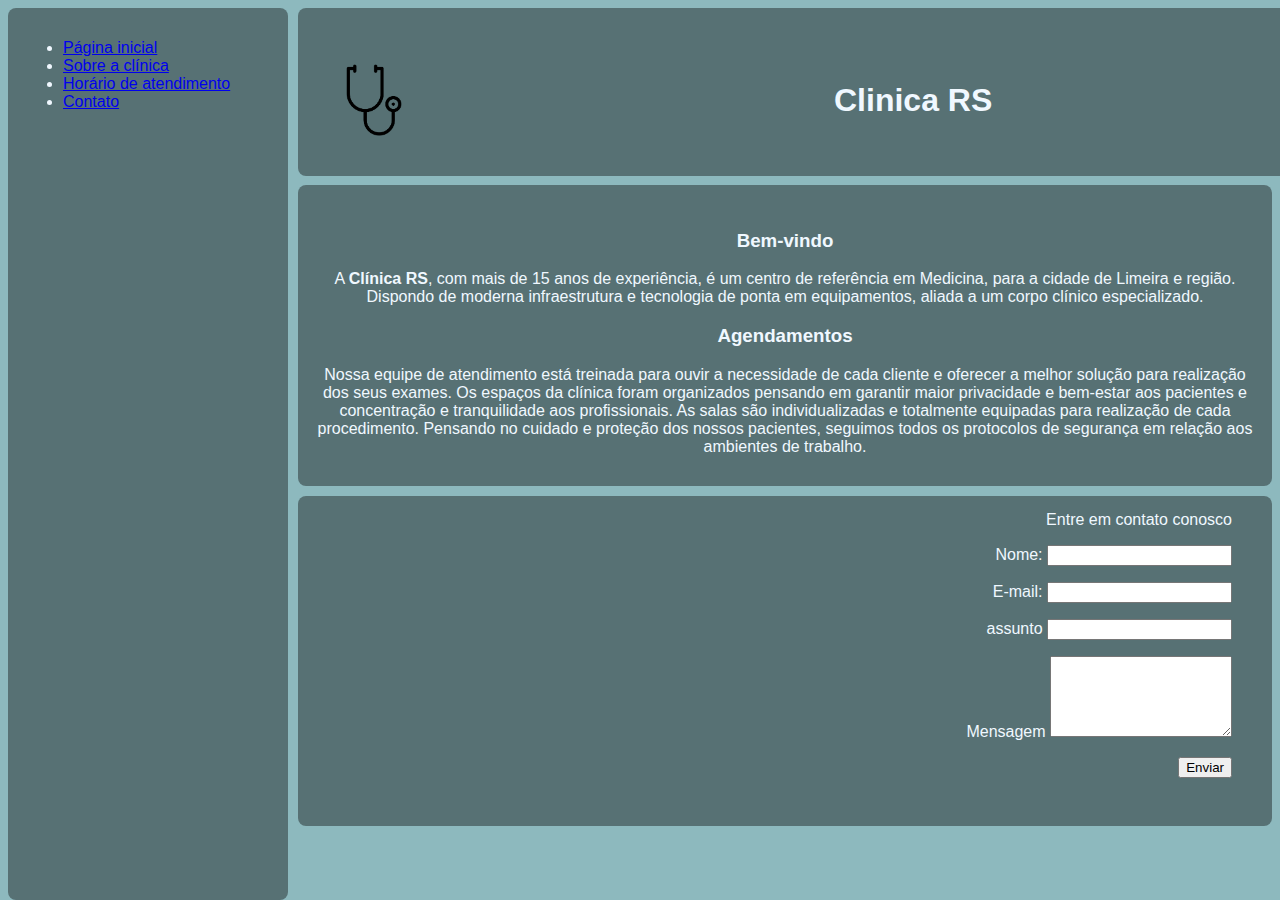
<file: index.html>
<!DOCTYPE html>
<html lang="pt-BR">
<head>
    <meta charset="UTF-8">
    <meta name="viewport" content="width=device-width, initial-scale=1.0">
    <title>Clinica RS</title>
    <link rel="shortcut icon" href="imagens/favicon-circular.png" type="image/x-icon">
    <link rel="stylesheet" href="style.css">
</head>
<body>
    <div class="header">
        <header class="header__navigation">
            <img class="header-img" src="imagens/header-logo.com" alt="logo da clinica">
            <h1 class="header-text">Clinica RS</h1>
        </header>
    </div>

    <div class="menu">
        <nav class="menu__navigation">
            <ul class="menu-ul">
                <li>
                    <a href="index.html">Página inicial</a>
                    
                </li>
                <li>
                    <a href="sobre.html">Sobre a clínica</a>
                </li>
                <li>
                    <a href="atendimento.html">Horário de atendimento</a>
                </li>
                <li>
                    <a href="contato.html">Contato</a>
                </li>
            </ul>
        </nav>
    </div>

    <div class="main-content">
        <div class="content-text">
            <h3 class="content-title">Bem-vindo</h3>
            <p>
                A <strong>Clínica RS</strong>, com mais de 15 anos de experiência, é um centro de referência em Medicina, para a cidade de Limeira e região.
                Dispondo de moderna infraestrutura e tecnologia de ponta em equipamentos, aliada a um corpo clínico especializado.
            </p>

            <h3 class="content-title">Agendamentos</h3>

            <p>
                Nossa equipe de atendimento está treinada para ouvir a necessidade de cada cliente e oferecer a melhor solução para realização dos seus exames.
                Os espaços da clínica foram organizados pensando em garantir maior privacidade e bem-estar aos pacientes e concentração e tranquilidade aos profissionais. As salas são individualizadas e totalmente equipadas para realização de cada procedimento.
                Pensando no cuidado e proteção dos nossos pacientes, seguimos todos os protocolos de segurança em relação aos ambientes de trabalho.
            </p>
        </div>
    </div>

    <footer class="footer">
        <div class="contact">
            Entre em contato conosco
            <form class="contact-form" action="">
                <p>Nome: <input type="text" name="nome" id="nome"></p>
                <p>E-mail: <input type="email" name="email" id="email"> </p>
                <p>assunto <input type="text" name="assunto" id="assunto"></p>
                <p>Mensagem <textarea name="msg" id="msg" cols="20" rows="5"></textarea></p>
                <button>Enviar</button>
            </form>
        </div>
    </footer>
</body>
</html>
</file>
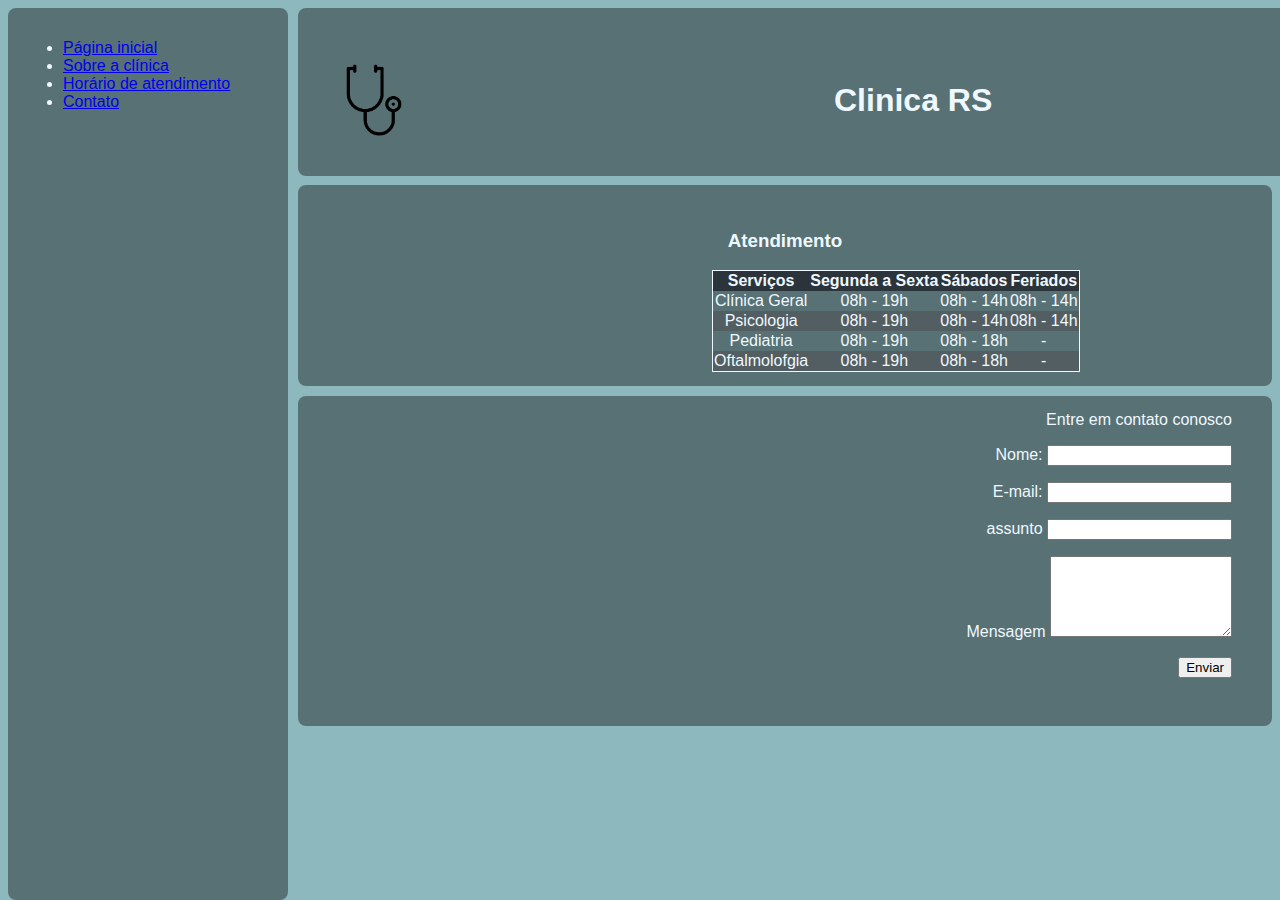
<file: atendimento.html>
<!DOCTYPE html>
<html lang="pt-BR">
<head>
    <meta charset="UTF-8">
    <meta name="viewport" content="width=device-width, initial-scale=1.0">
    <title>Clinica RS</title>
    <link rel="shortcut icon" href="imagens/favicon-circular.png" type="image/x-icon">
    <link rel="stylesheet" href="style.css">
</head>
<body>
    <div class="header">
        <header class="header__navigation">
            <img class="header-img" src="imagens/header-logo.com" alt="logo da clinica">
            <h1 class="header-text">Clinica RS</h1>
        </header>
    </div>

    <div class="menu">
        <nav class="menu__navigation">
            <ul class="menu-ul">
                <li>
                    <a href="index.html">Página inicial</a>
                    
                </li>
                <li>
                    <a href="sobre.html">Sobre a clínica</a>
                </li>
                <li>
                    <a href="atendimento.html">Horário de atendimento</a>
                </li>
                <li>
                    <a href="contato.html">Contato</a>
                </li>
            </ul>
        </nav>
    </div>

    <div class="main-content">
        <div class="content-text">
            <h3 class="content-title">Atendimento</h3>
            <table class="content-tabela" cellspacing="0">
                <thead class="thead">
                    <tr>
                        <th>Serviços</th>
                        <th>Segunda a Sexta</th>
                        <th>Sábados</th>
                        <th>Feriados</th>
                    </tr>
                </thead>
                <tbody>
                    <tr>
                        <td>Clínica Geral</td>
                        <td>08h - 19h</td>
                        <td>08h - 14h</td>
                        <td>08h - 14h</td>
                    </tr>
                    <tr>
                        <td>Psicologia</td>
                        <td>08h - 19h</td>
                        <td>08h - 14h</td>
                        <td>08h - 14h</td>
                    </tr>
                    <tr>
                        <td>Pediatria</td>
                        <td>08h - 19h</td>
                        <td>08h - 18h</td>
                        <td> - </td>
                    </tr>
                    <tr>
                        <td>Oftalmolofgia</td>
                        <td>08h - 19h</td>
                        <td>08h - 18h</td>
                        <td> - </td>
                    </tr>
                </tbody>
            </table>
        </div>
    </div>

    <footer class="footer">
        <div class="contact">
            Entre em contato conosco
            <form class="contact-form" action="">
                <p>Nome: <input type="text" name="nome" id="nome"></p>
                <p>E-mail: <input type="email" name="email" id="email"> </p>
                <p>assunto <input type="text" name="assunto" id="assunto"></p>
                <p>Mensagem <textarea name="msg" id="msg" cols="20" rows="5"></textarea></p>
                <button>Enviar</button>
            </form>
        </div>
    </footer>
</body>
</html>
</file>
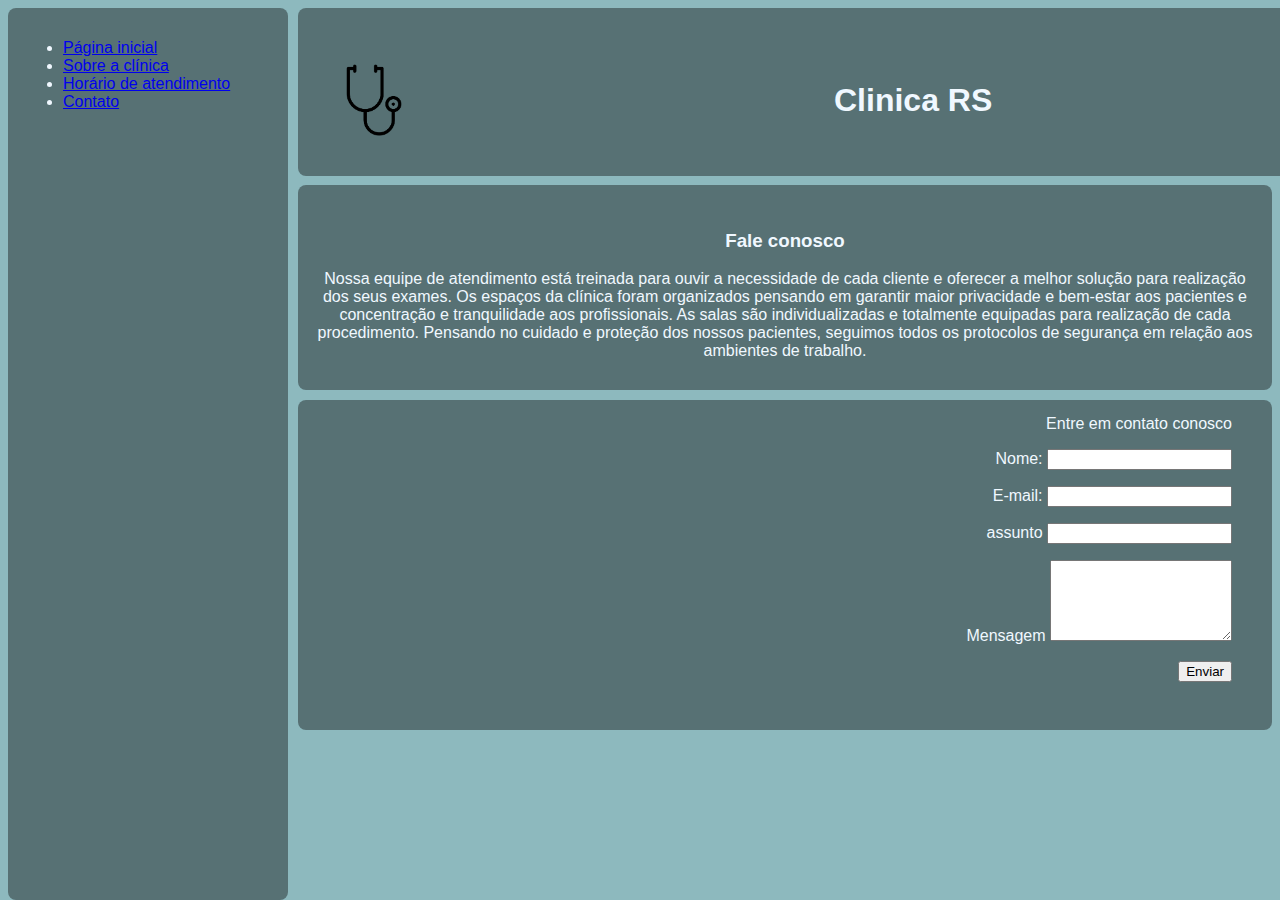
<file: contato.html>
<!DOCTYPE html>
<html lang="pt-BR">
<head>
    <meta charset="UTF-8">
    <meta name="viewport" content="width=device-width, initial-scale=1.0">
    <title>Clinica RS</title>
    <link rel="shortcut icon" href="imagens/favicon-circular.png" type="image/x-icon">
    <link rel="stylesheet" href="style.css">
</head>
<body>
    <div class="header">
        <header class="header__navigation">
            <img class="header-img" src="imagens/header-logo.com" alt="logo da clinica">
            <h1 class="header-text">Clinica RS</h1>
        </header>
    </div>

    <div class="menu">
        <nav class="menu__navigation">
            <ul class="menu-ul">
                <li>
                    <a href="index.html">Página inicial</a>
                    
                </li>
                <li>
                    <a href="sobre.html">Sobre a clínica</a>
                </li>
                <li>
                    <a href="atendimento.html">Horário de atendimento</a>
                </li>
                <li>
                    <a href="contato.html">Contato</a>
                </li>
            </ul>
        </nav>
    </div>

    <div class="main-content">
        <div class="content-text">
            <h3 class="content-title">Fale conosco</h3>

            <p>
                Nossa equipe de atendimento está treinada para ouvir a necessidade de cada cliente e oferecer a melhor solução para realização dos seus exames.
                Os espaços da clínica foram organizados pensando em garantir maior privacidade e bem-estar aos pacientes e concentração e tranquilidade aos profissionais. As salas são individualizadas e totalmente equipadas para realização de cada procedimento.
                Pensando no cuidado e proteção dos nossos pacientes, seguimos todos os protocolos de segurança em relação aos ambientes de trabalho.
            </p>
        </div>
    </div>

    <footer class="footer">
        <div class="contact">
            Entre em contato conosco
            <form class="contact-form" action="">
                <p>Nome: <input type="text" name="nome" id="nome"></p>
                <p>E-mail: <input type="email" name="email" id="email"> </p>
                <p>assunto <input type="text" name="assunto" id="assunto"></p>
                <p>Mensagem <textarea name="msg" id="msg" cols="20" rows="5"></textarea></p>
                <button>Enviar</button>
            </form>
        </div>
    </footer>
</body>
</html>
</file>
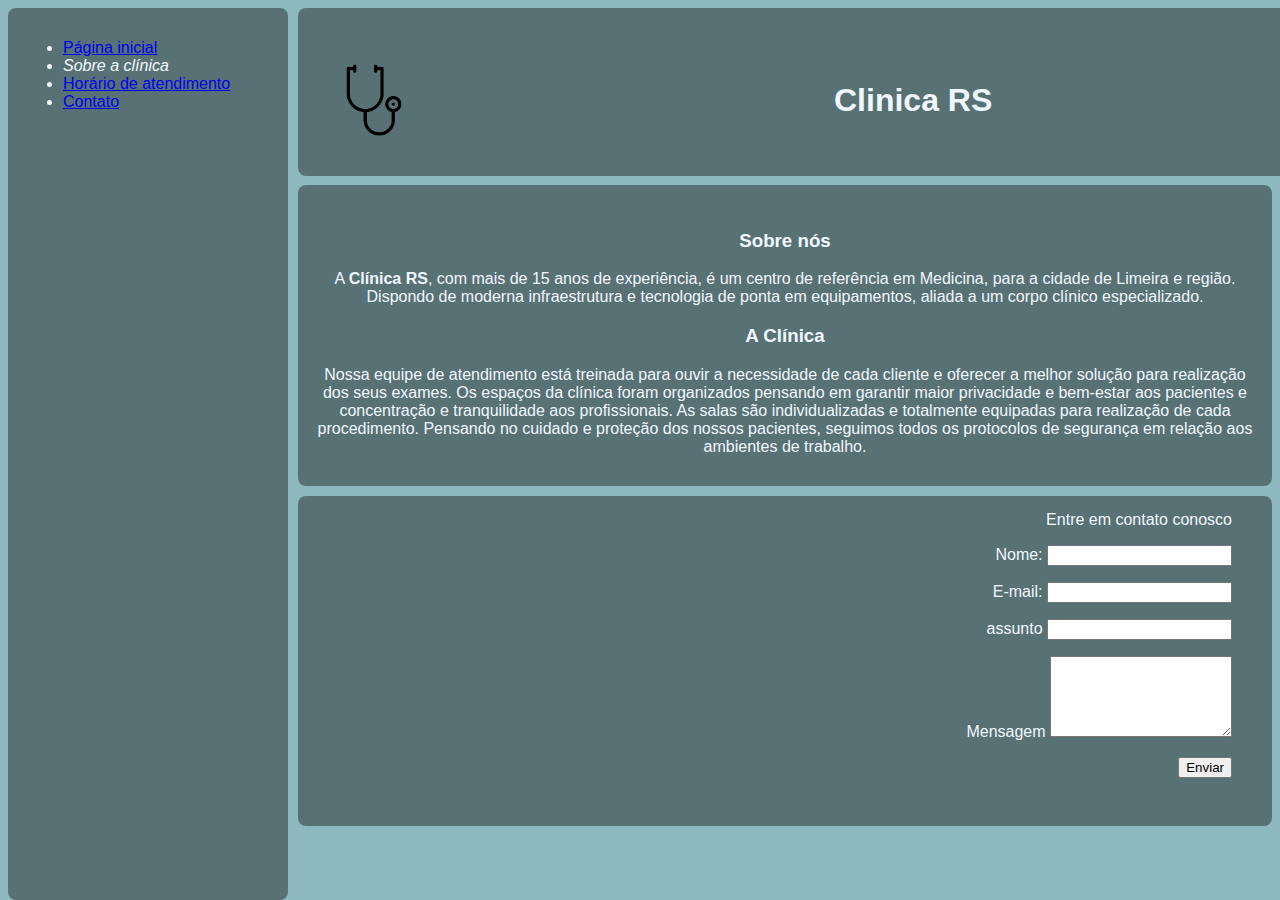
<file: sobre.html>
<!DOCTYPE html>
<html lang="pt-BR">
<head>
    <meta charset="UTF-8">
    <meta name="viewport" content="width=device-width, initial-scale=1.0">
    <title>Clinica RS</title>
    <link rel="shortcut icon" href="imagens/favicon-circular.png" type="image/x-icon">
    <link rel="stylesheet" href="style.css">
</head>
<body>
    <div class="header">
        <header class="header__navigation">
            <img class="header-img" src="imagens/header-logo.com" alt="logo da clinica">
            <h1 class="header-text">Clinica RS</h1>
        </header>
    </div>

    <div class="menu">
        <nav class="menu__navigation">
            <ul class="menu-ul">
                <li>
                    <a href="index.html">Página inicial</a>
                </li>
                <li><a href="sobre.html"></a>
                    <i>Sobre a clínica</i>
                </li>
                <li><a href="atendimento.html">Horário de atendimento</a></li>
                <li><a href="contato.html">Contato</a></li>
            </ul>
        </nav>
    </div>

    <div class="main-content">
        <div class="content-text">
            <h3 class="content-title">Sobre nós</h3>
            <p>
                A <strong>Clínica RS</strong>, com mais de 15 anos de experiência, é um centro de referência em Medicina, para a cidade de Limeira e região.
                Dispondo de moderna infraestrutura e tecnologia de ponta em equipamentos, aliada a um corpo clínico especializado.
            </p>

            <h3 class="content-title">A Clínica</h3>

            <p>
                Nossa equipe de atendimento está treinada para ouvir a necessidade de cada cliente e oferecer a melhor solução para realização dos seus exames.
                Os espaços da clínica foram organizados pensando em garantir maior privacidade e bem-estar aos pacientes e concentração e tranquilidade aos profissionais. As salas são individualizadas e totalmente equipadas para realização de cada procedimento.
                Pensando no cuidado e proteção dos nossos pacientes, seguimos todos os protocolos de segurança em relação aos ambientes de trabalho.
            </p>
        </div>
    </div>

    <footer class="footer">
        <div class="contact">
            Entre em contato conosco
            <form class="contact-form" action="">
                <p>Nome: <input type="text" name="nome" id="nome"></p>
                <p>E-mail: <input type="email" name="email" id="email"> </p>
                <p>assunto <input type="text" name="assunto" id="assunto"></p>
                <p>Mensagem <textarea name="msg" id="msg" cols="20" rows="5"></textarea></p>
                <button>Enviar</button>
            </form>
        </div>
    </footer>
</body>
</html>
</file>
<file: style.css>
body {
    background-color: rgb(141, 185, 190);
    color: aliceblue;
    font-family: 'Lucida Sans', 'Lucida Sans Regular', 'Lucida Grande', 'Lucida Sans Unicode', Geneva, Verdana, sans-serif;
}

.header {
    position: fixed;
    display: flex;
    width: 80%;
    top: 8px;
    left: 8px;
    margin-left: 290px;
    margin-right: 180px;
    background-color: rgb(87, 113, 116);
    border-radius: 8px;
    padding-top: 16px;
}

.header__navigation {
    display: flex;
    justify-content: space-between;
    align-items: center;
    padding: 16px;
    margin: 10px;
    
}

.header-img {
    width: 100px;
}

.header-text {
    text-align: center;
    padding-left: 410px;
}

.menu {
    position: absolute;
    display: flex;
    top: 8px;
    left: 8px;
    bottom: 0;
    background-color: rgb(87, 113, 116);
    width: 250px;
    border-radius: 8px;
    padding: 15px;
    justify-content: space-between;
}

.main-content {
    justify-content: space-between;
    text-align: center;
    padding-top: 16px;
    margin-top: 185px;
    margin-left: 290px;
    border-radius: 8px;
    background-color: rgb(87, 113, 116);
}

.content-tabela {
    align-items: center;
    text-align: center;
    width: 400;
    border: solid 1px;
    margin-left: 400px;
}

.thead {
    padding: 6px;
    background-color: rgb(43, 52, 58);
}


tbody tr:nth-child(even) td {
    background-color: rgb(83, 94, 98);
}

.content-text {
    padding: 10px 14px 14px 14px;
}

.content-title {
    text-align: center;
}

.footer {
    background-color: rgb(87, 113, 116);
    margin-left: 290px;
    border-radius: 8px;
    padding: 15px 40px;
    justify-content: space-between;
    border-radius: 8px;
    margin-top: 10px;
    height: 300px;
}

.contact  {
    text-align: right;
    margin-right: 0;
}
</file>
